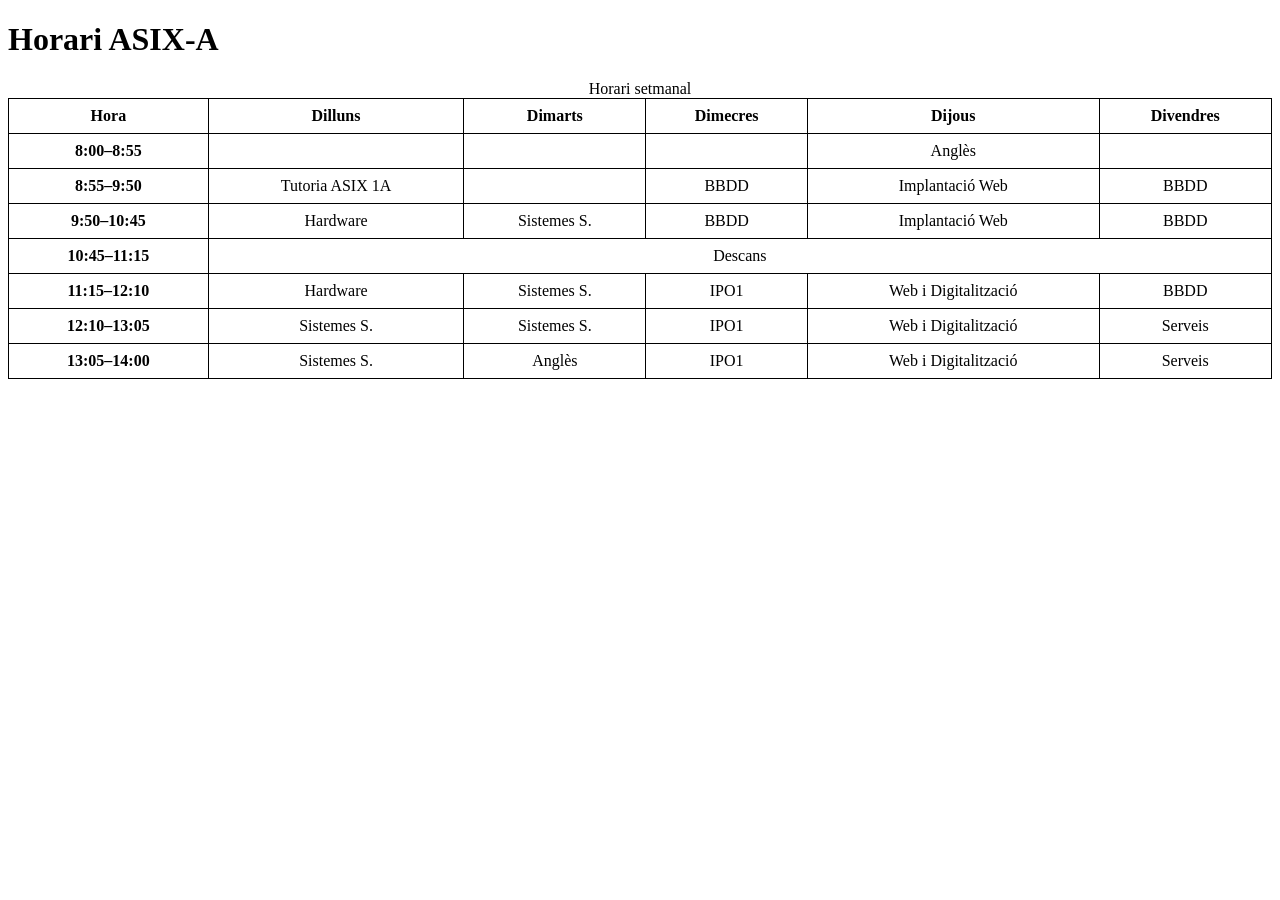
<file: S02/index.html>
<!doctype html>
<html lang="ca">
<head>
	<meta charset="utf-8">
	<meta name="viewport" content="width=device-width, initial-scale=1">
	<title>Horari ASIX-A</title>
	<style>
		table {
			width: 100%;
			border-collapse: collapse;
			border: 1px solid #000;
		}

		th,
		td {
			border: 1px solid #000;
			padding: 8px;
			text-align: center;
		}
	</style>
</head>
<body>
	<h1>Horari ASIX-A</h1>
	<table>
		<caption>Horari setmanal</caption>
		<thead>
			<tr>
				<th scope="col">Hora</th>
				<th scope="col">Dilluns</th>
				<th scope="col">Dimarts</th>
				<th scope="col">Dimecres</th>
				<th scope="col">Dijous</th>
				<th scope="col">Divendres</th>
			</tr>
		</thead>
		<tbody>
			<tr>
				<th scope="row">8:00–8:55</th>
				<td></td>
				<td></td>
				<td></td>
				<td>Anglès</td>
				<td></td>
			</tr>
			<tr>
				<th scope="row">8:55–9:50</th>
				<td>Tutoria ASIX 1A</td>
				<td></td>
				<td>BBDD</td>
				<td>Implantació Web</td>
				<td>BBDD</td>
			</tr>
			<tr>
				<th scope="row">9:50–10:45</th>
				<td>Hardware</td>
				<td>Sistemes S.</td>
				<td>BBDD</td>
				<td>Implantació Web</td>
				<td>BBDD</td>
			</tr>
			<tr>
				<th scope="row">10:45–11:15</th>
				<td colspan="5">Descans</td>
			</tr>
			<tr>
				<th scope="row">11:15–12:10</th>
				<td>Hardware</td>
				<td>Sistemes S.</td>
				<td>IPO1</td>
				<td>Web i Digitalització</td>
				<td>BBDD</td>
			</tr>
			<tr>
				<th scope="row">12:10–13:05</th>
				<td>Sistemes S.</td>
				<td>Sistemes S.</td>
				<td>IPO1</td>
				<td>Web i Digitalització</td>
				<td>Serveis</td>
			</tr>
			<tr>
				<th scope="row">13:05–14:00</th>
				<td>Sistemes S.</td>
				<td>Anglès</td>
				<td>IPO1</td>
				<td>Web i Digitalització</td>
				<td>Serveis</td>
			</tr>
		</tbody>
	</table>
</body>
</html>
</file>
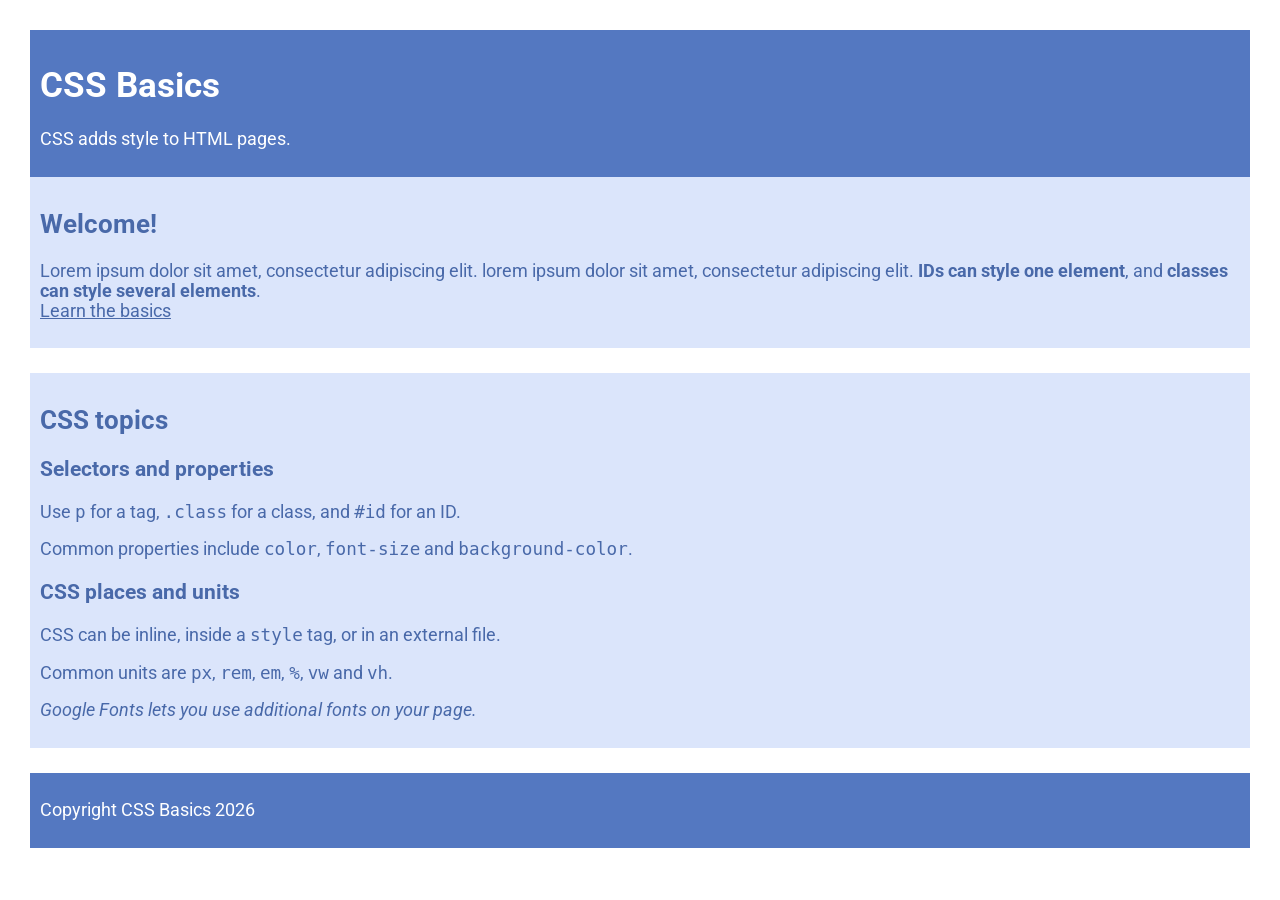
<file: S03/index.html>
<!DOCTYPE html>
<html lang="en">
  <head>
    <meta charset="UTF-8" />
    <meta name="viewport" content="width=device-width, initial-scale=1.0" />
    <title>CSS Basics</title>
    <link rel="preconnect" href="https://fonts.googleapis.com" />
    <link rel="preconnect" href="https://fonts.gstatic.com" crossorigin />
    <link href="https://fonts.googleapis.com/css2?family=Roboto&display=swap" rel="stylesheet" />
    <link rel="stylesheet" href="styles.css" />
  </head>
  <body>
    <header>
      <h1>CSS Basics</h1>
      <p>CSS adds style to HTML pages.</p>
    </header>

    <main>
      <section>
        <h2>Welcome!</h2>
        <p>
          Lorem ipsum dolor sit amet, consectetur adipiscing elit. lorem ipsum dolor sit amet, consectetur adipiscing elit. <strong>IDs can style one element</strong>, and
          <strong>classes can style several elements</strong>.<br />
          <a href="#css-topics">Learn the basics</a>
        </p>
      </section>

      <section id="css-topics">
        <h2>CSS topics</h2>
        <article>
          <h3>Selectors and properties</h3>
          <p>Use <code>p</code> for a tag, <code>.class</code> for a class, and <code>#id</code> for an ID.</p>
          <p>Common properties include <code>color</code>, <code>font-size</code> and <code>background-color</code>.</p>
        </article>

        <article>
          <h3>CSS places and units</h3>
          <div>
            <p>CSS can be inline, inside a <code>style</code> tag, or in an external file.</p>
            <p>Common units are <code>px</code>, <code>rem</code>, <code>em</code>, <code>%</code>, <code>vw</code> and <code>vh</code>.</p>
          </div>
          <p>Google Fonts lets you use additional fonts on your page.</p>
        </article>
      </section>
    </main>

    <footer>
      <p>Copyright  CSS Basics 2026</p>
    </footer>
  </body>
</html>
</file>
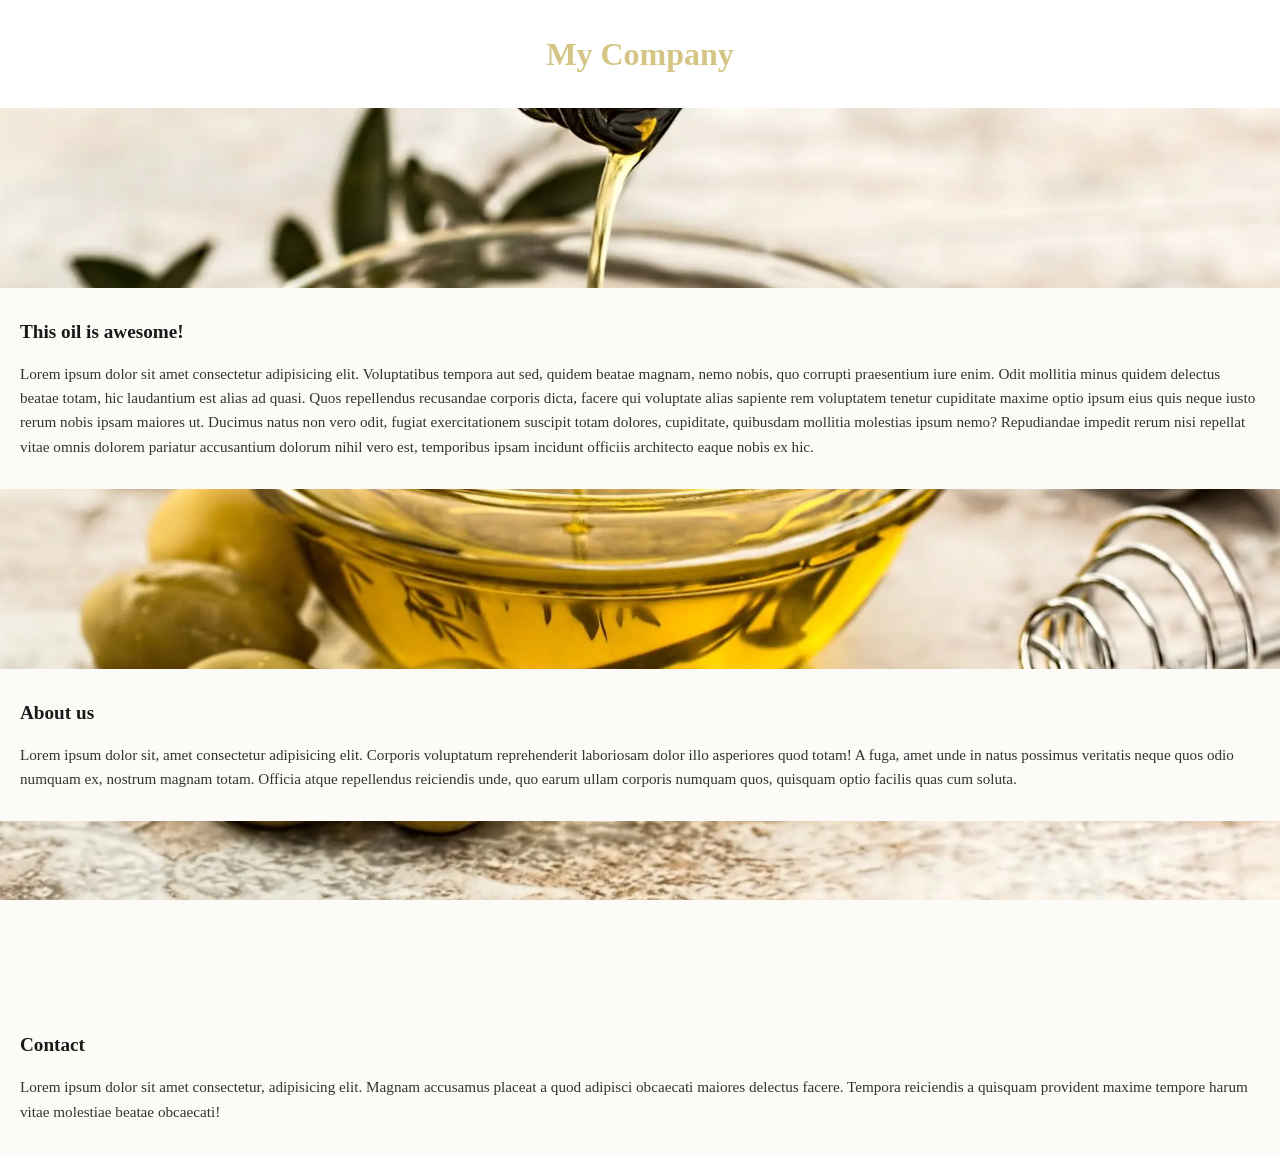
<file: S04/index.html>
<!DOCTYPE html>
<html lang="en">
    <head>
        <meta charset="UTF-8" />
        <meta name="viewport" content="width=device-width, initial-scale=1.0" />
        <title>Exercise</title>
        <!-- Reset CSS primero -->
        <link rel="stylesheet" href="./starter/css/reset.css" />
        <!-- Hoja de estilos principal -->
        <link rel="stylesheet" href="./starter/css/style.css" />
    </head>
    <body>
        <header>
            <h1>My Company</h1>
        </header>

        <div class="parallax"></div>

        <section>
            <h3>This oil is awesome!</h3>
            <p>
                Lorem ipsum dolor sit amet consectetur adipisicing elit. Voluptatibus
                tempora aut sed, quidem beatae magnam, nemo nobis, quo corrupti
                praesentium iure enim. Odit mollitia minus quidem delectus beatae totam,
                hic laudantium est alias ad quasi. Quos repellendus recusandae corporis
                dicta, facere qui voluptate alias sapiente rem voluptatem tenetur
                cupiditate maxime optio ipsum eius quis neque iusto rerum nobis ipsam
                maiores ut. Ducimus natus non vero odit, fugiat exercitationem suscipit
                totam dolores, cupiditate, quibusdam mollitia molestias ipsum nemo?
                Repudiandae impedit rerum nisi repellat vitae omnis dolorem pariatur
                accusantium dolorum nihil vero est, temporibus ipsam incidunt officiis
                architecto eaque nobis ex hic.
            </p>
        </section>

        <div class="parallax"></div>

        <section>
            <h3>About us</h3>
            <p>
                Lorem ipsum dolor sit, amet consectetur adipisicing elit. Corporis
                voluptatum reprehenderit laboriosam dolor illo asperiores quod totam! A
                fuga, amet unde in natus possimus veritatis neque quos odio numquam ex,
                nostrum magnam totam. Officia atque repellendus reiciendis unde, quo
                earum ullam corporis numquam quos, quisquam optio facilis quas cum
                soluta.
            </p>
        </section>

        <div class="parallax"></div>

        <section>
            <h3>Contact</h3>
            <p>
                Lorem ipsum dolor sit amet consectetur, adipisicing elit. Magnam
                accusamus placeat a quod adipisci obcaecati maiores delectus facere.
                Tempora reiciendis a quisquam provident maxime tempore harum vitae
                molestiae beatae obcaecati!
            </p>
        </section>
    </body>
</html>
</file>
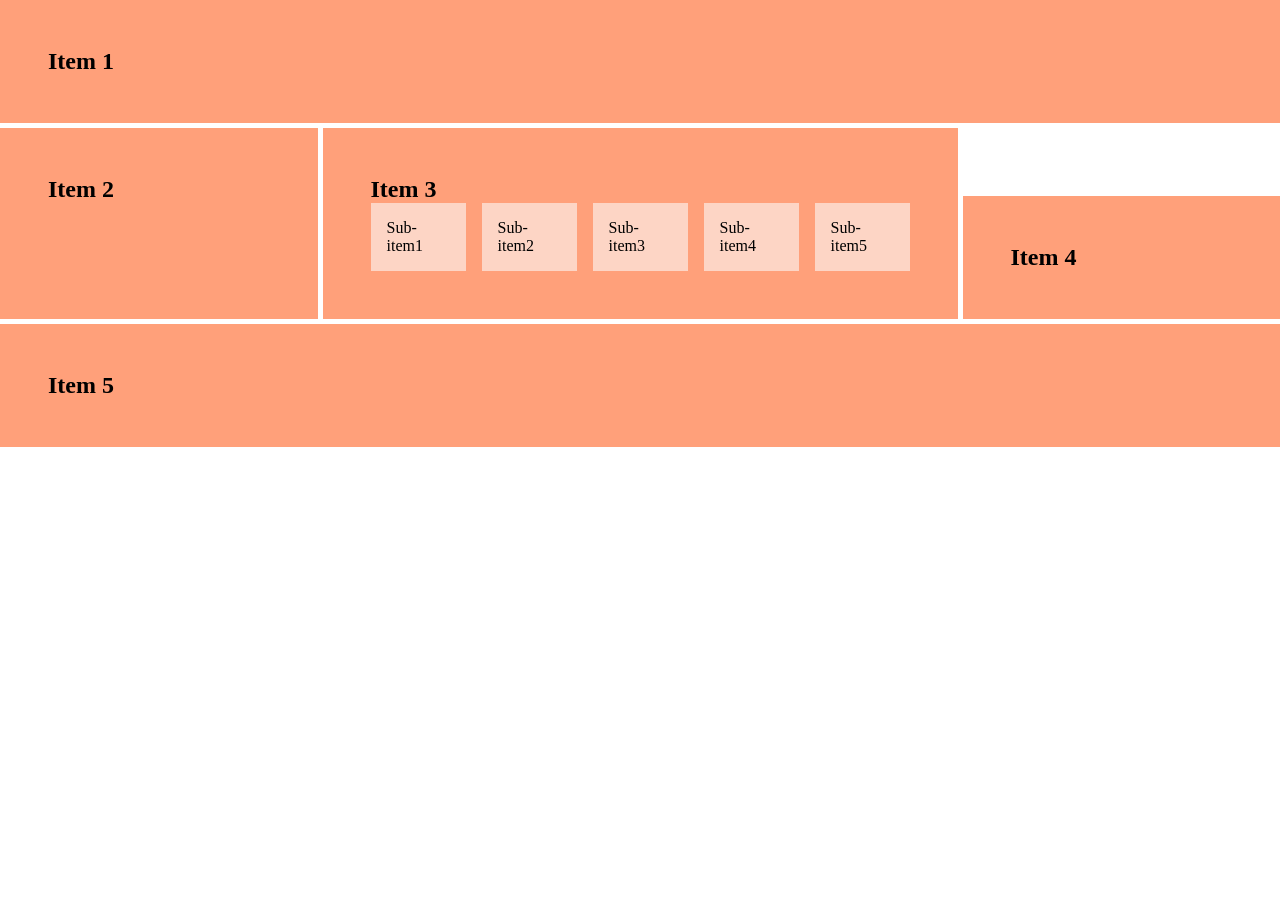
<file: S06/index.html>
<!doctype html>
<html lang="ca">
  <head>
    <meta charset="utf-8">
    <meta name="viewport" content="width=device-width, initial-scale=1">
    <title>CSS Grid i subgrid</title>
    <link rel="stylesheet" href="css/reset.css">
    <link rel="stylesheet" href="css/main.css">
  </head>
  <body>
    <main class="layout">
      <section class="grid-item item-1">
        <h1>Item 1</h1>
      </section>

      <section class="grid-item item-2">
        <h2>Item 2</h2>
      </section>

      <section class="grid-item item-3">
        <h2>Item 3</h2>
        <ul class="sub-grid" aria-label="Subitems de l'item 3">
          <li class="sub-item">Sub-item1</li>
          <li class="sub-item">Sub-item2</li>
          <li class="sub-item">Sub-item3</li>
          <li class="sub-item">Sub-item4</li>
          <li class="sub-item">Sub-item5</li>
        </ul>
      </section>

      <section class="grid-item item-4">
        <h2>Item 4</h2>
      </section>

      <section class="grid-item item-5">
        <h2>Item 5</h2>
      </section>
    </main>
  </body>
</html>
</file>
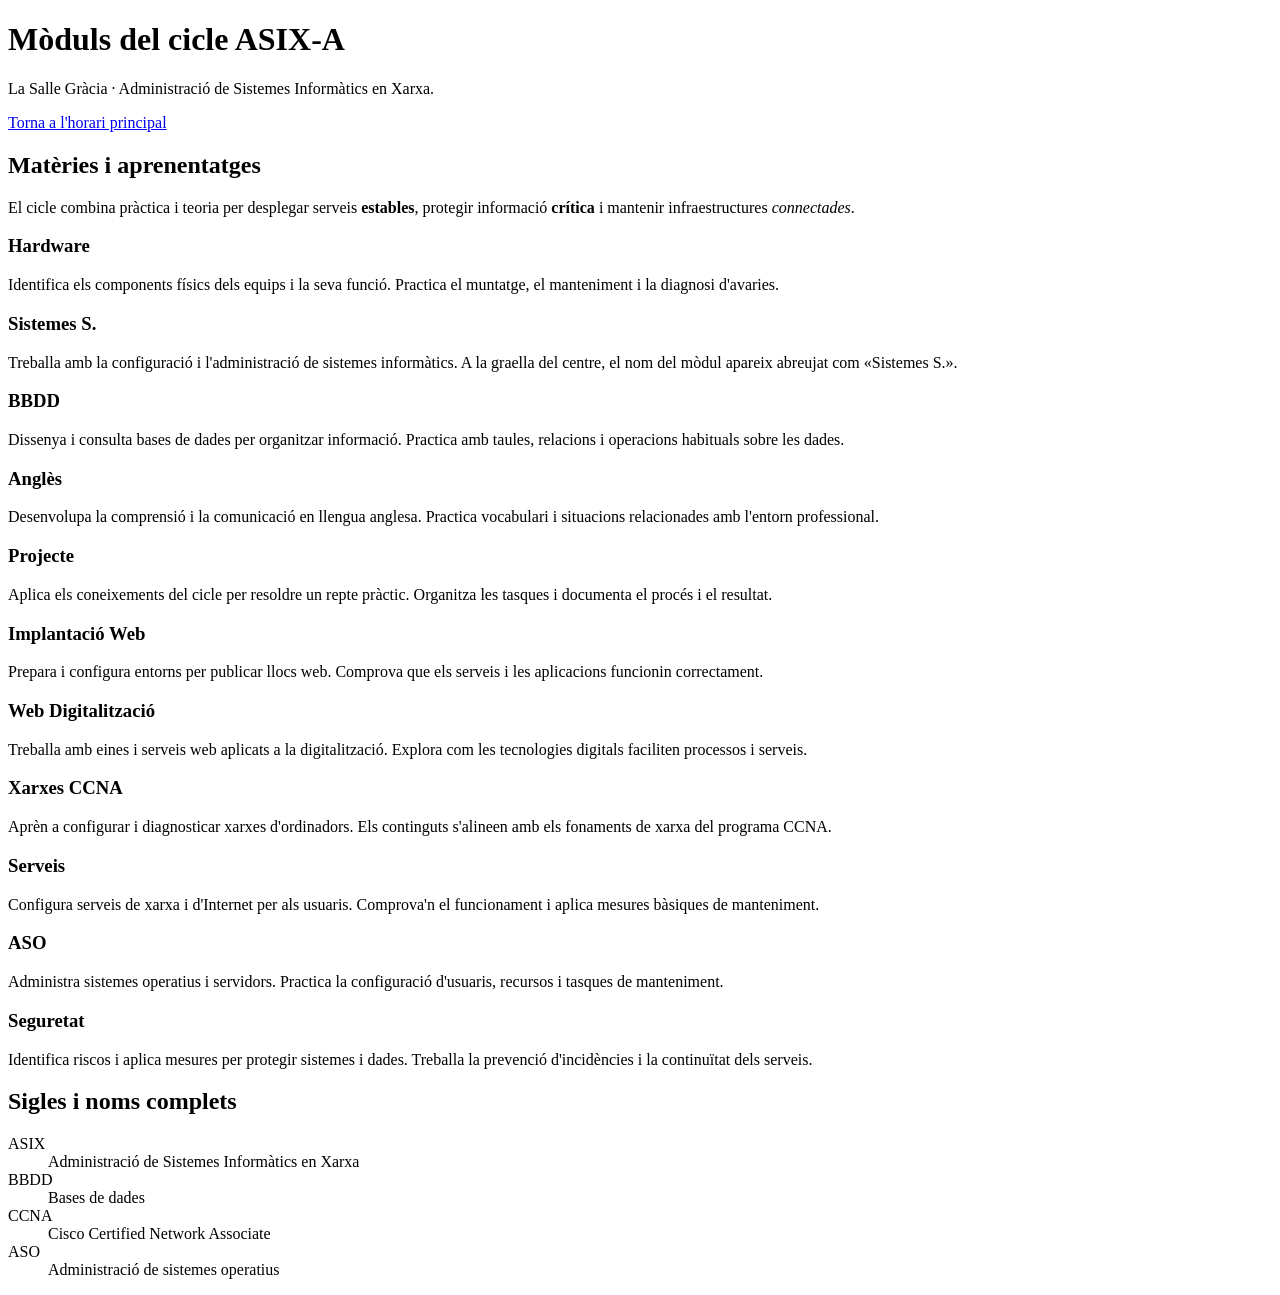
<file: S02/asignaturas.html>
<!doctype html>
<html lang="ca">
<head>
  <meta charset="utf-8">
  <meta name="viewport" content="width=device-width, initial-scale=1">
  <title>Mòduls del cicle | ASIX-A</title>
</head>
<body>
  <header>
    <h1>Mòduls del cicle ASIX-A</h1>
    <p>La Salle Gràcia · Administració de Sistemes Informàtics en Xarxa.</p>
    <nav aria-label="Navegación principal">
      <a href="index.html">Torna a l'horari principal</a>
    </nav>
  </header>

  <main>
    <section id="modulos-titulo">
      <h2 id="modulos-titulo">Matèries i aprenentatges</h2>
      <p>El cicle combina pràctica i teoria per desplegar serveis <strong>estables</strong>, protegir informació <strong>crítica</strong> i mantenir infraestructures <em>connectades</em>.</p>

      <article>
        <h3>Hardware</h3>
        <p>Identifica els components físics dels equips i la seva funció. Practica el muntatge, el manteniment i la diagnosi d'avaries.</p>
      </article>
      <article>
        <h3>Sistemes S.</h3>
        <p>Treballa amb la configuració i l'administració de sistemes informàtics. A la graella del centre, el nom del mòdul apareix abreujat com «Sistemes S.».</p>
      </article>
      <article>
        <h3>BBDD</h3>
        <p>Dissenya i consulta bases de dades per organitzar informació. Practica amb taules, relacions i operacions habituals sobre les dades.</p>
      </article>
      <article>
        <h3>Anglès</h3>
        <p>Desenvolupa la comprensió i la comunicació en llengua anglesa. Practica vocabulari i situacions relacionades amb l'entorn professional.</p>
      </article>
      <article>
        <h3>Projecte</h3>
        <p>Aplica els coneixements del cicle per resoldre un repte pràctic. Organitza les tasques i documenta el procés i el resultat.</p>
      </article>
      <article>
        <h3>Implantació Web</h3>
        <p>Prepara i configura entorns per publicar llocs web. Comprova que els serveis i les aplicacions funcionin correctament.</p>
      </article>
      <article>
        <h3>Web Digitalització</h3>
        <p>Treballa amb eines i serveis web aplicats a la digitalització. Explora com les tecnologies digitals faciliten processos i serveis.</p>
      </article>
      <article>
        <h3>Xarxes CCNA</h3>
        <p>Aprèn a configurar i diagnosticar xarxes d'ordinadors. Els continguts s'alineen amb els fonaments de xarxa del programa CCNA.</p>
      </article>
      <article>
        <h3>Serveis</h3>
        <p>Configura serveis de xarxa i d'Internet per als usuaris. Comprova'n el funcionament i aplica mesures bàsiques de manteniment.</p>
      </article>
      <article>
        <h3>ASO</h3>
        <p>Administra sistemes operatius i servidors. Practica la configuració d'usuaris, recursos i tasques de manteniment.</p>
      </article>
      <article>
        <h3>Seguretat</h3>
        <p>Identifica riscos i aplica mesures per protegir sistemes i dades. Treballa la prevenció d'incidències i la continuïtat dels serveis.</p>
      </article>
    </section>

    <section aria-labelledby="siglas-titulo">
      <h2 id="siglas-titulo">Sigles i noms complets</h2>
      <dl>
        <dt>ASIX</dt>
        <dd>Administració de Sistemes Informàtics en Xarxa</dd>
        <dt>BBDD</dt>
        <dd>Bases de dades</dd>
        <dt>CCNA</dt>
        <dd>Cisco Certified Network Associate</dd>
        <dt>ASO</dt>
        <dd>Administració de sistemes operatius</dd>
      </dl>
    </section>
  </main>
</body>
</html>
</file>
<file: S03/styles.css>
:root {
  --header-footer-background: rgb(84, 120, 193);
  --header-footer-text: white;
  --section-background: rgba(210, 223, 251, 0.8);
  --section-text: rgb(73, 105, 169);
  --hover-text: white;
  --hover-background: rgb(10, 15, 24);
  --active-link: black;
}

body {
  margin: 30px;
  font-family: "Roboto", sans-serif;
  font-size: 1.1rem;
}

h3 {
  font-size: 1.3rem;
}

header,
footer {
  padding: 10px;
  background-color: var(--header-footer-background);
  color: var(--header-footer-text);
}

section {
  margin-bottom: 25px;
  padding: 10px;
  background-color: var(--section-background);
  color: var(--section-text);
}

main > section:first-of-type:hover,
article:hover {
  background-color: var(--hover-background);
  color: var(--hover-text);
}

a {
  color: inherit;
}

a:active {
  color: var(--active-link);
}

span {
  font-weight: bold;
}

article:last-of-type > p {
  font-style: italic;
}
</file>
<file: S04/starter/css/style.css>
body {
  color: #1a1a1a;
  background-color: #fdfbf7;
  font-family: Georgia, serif;
}

header {
  padding: 30px 0;
  text-align: center;
  background-color: #fff;
}

header h1 {
  color: #d4c585;
  font-size: 2rem;
  font-weight: bold;
}

section {
  padding: 30px 20px;
}

section h3 {
  margin-bottom: 15px;
  color: #1a1a1a;
  font-size: 1.2rem;
  font-weight: bold;
}

section p {
  color: #333;
  font-size: 0.95rem;
  line-height: 1.6;
}

.parallax {
  width: 100vw;
  height: 20vh;
  background-image: url('../img/olive-oil_1920.webp');
  background-attachment: fixed;
  background-position: center;
  background-repeat: no-repeat;
  background-size: cover;
  transition: filter 0.3s ease;
}

.parallax:hover {
  filter: grayscale(100%);
}
</file>
<file: S06/css/main.css>
:root {
  --item-color: lightsalmon;
  --sub-item-color: rgb(253, 213, 197);
  --item-gap: 5px;
  --sub-item-gap: 1rem;
}

.layout {
  display: grid;
  grid-template-columns: 1fr 2fr 1fr;
  gap: var(--item-gap);
}

.item-1,
.item-5 {
  grid-column: 1 / -1;
}

.item-2 {
  grid-column: 1;
  grid-row: 2;
}

.item-3 {
  grid-column: 2;
  grid-row: 2;
}

.item-4 {
  grid-column: 3;
  grid-row: 2;
  align-self: end;
}

.item-5 {
  grid-row: 3;
}

h1,
h2 {
  font-size: 1.5em;
  font-weight: bold;
}

.grid-item {
  min-width: 0;
  padding: 3rem;
  background-color: var(--item-color);
}

.sub-grid {
  display: grid;
  grid-template-columns: repeat(auto-fit, minmax(min(100%, 6.25rem), 1fr));
  gap: var(--sub-item-gap);
  padding: 0;
  list-style: none;
}

.sub-item {
  min-width: 0;
  padding: 1rem;
  background-color: var(--sub-item-color);
}

@media (min-width: 75rem) {
  .sub-grid {
    grid-template-columns: repeat(5, minmax(0, 1fr));
  }
}

@media (max-width: 40rem) {
  .layout {
    grid-template-columns: minmax(0, 1fr);
  }

  .grid-item {
    grid-column: 1;
    grid-row: auto;
    padding: clamp(1.5rem, 8vw, 3rem);
  }
}
</file>
